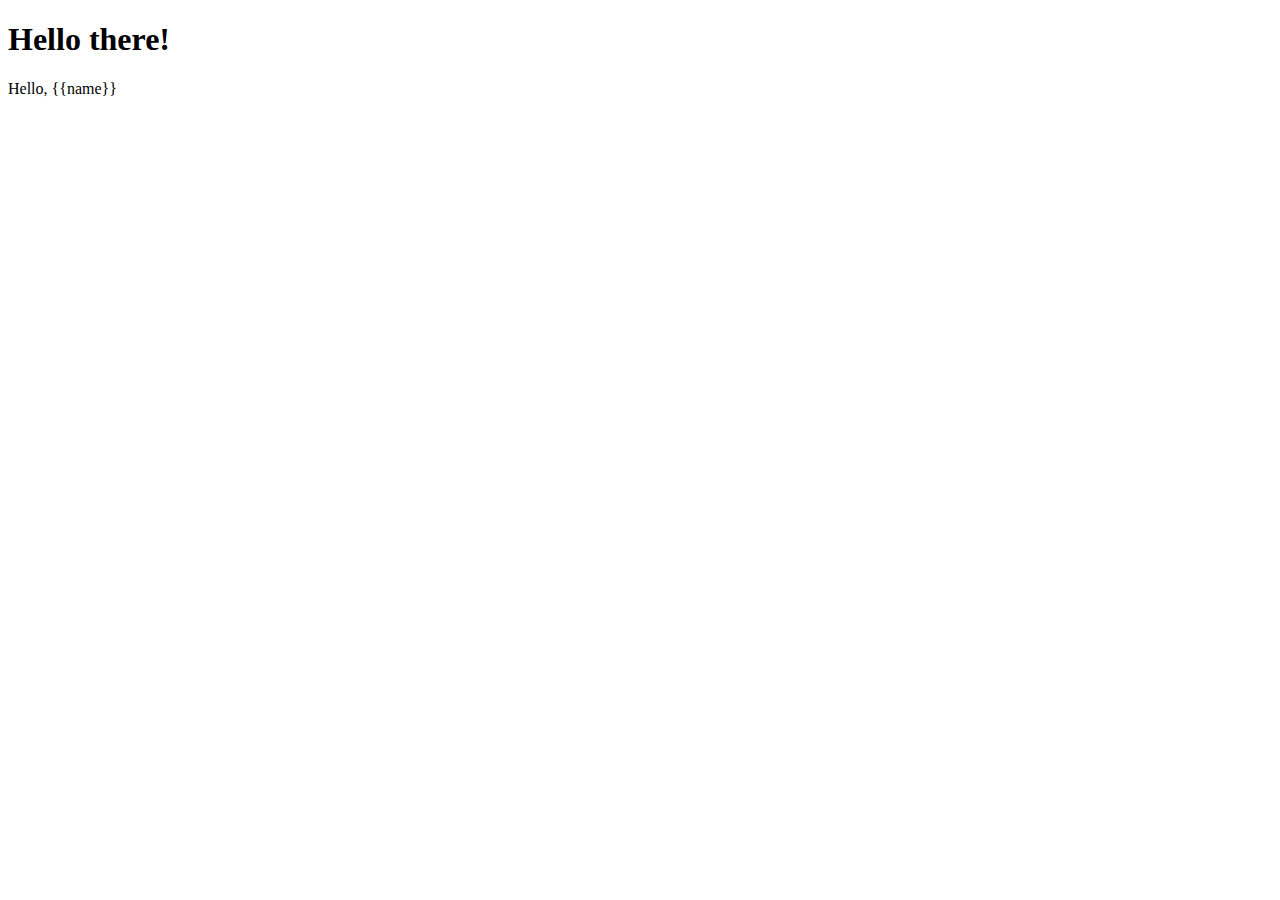
<file: templates/hello.html>
<!DOCTYPE html>
<html lang="en">

<head>
    <meta charset="UTF-8">
    <meta name="viewport" content="width=device-width, initial-scale=1.0">
    <title>Todo App</title>
</head>

<body>

    <h1>Hello there!</h1>
    <p>Hello, {{name}}</p>

</body>

</html>
</file>
